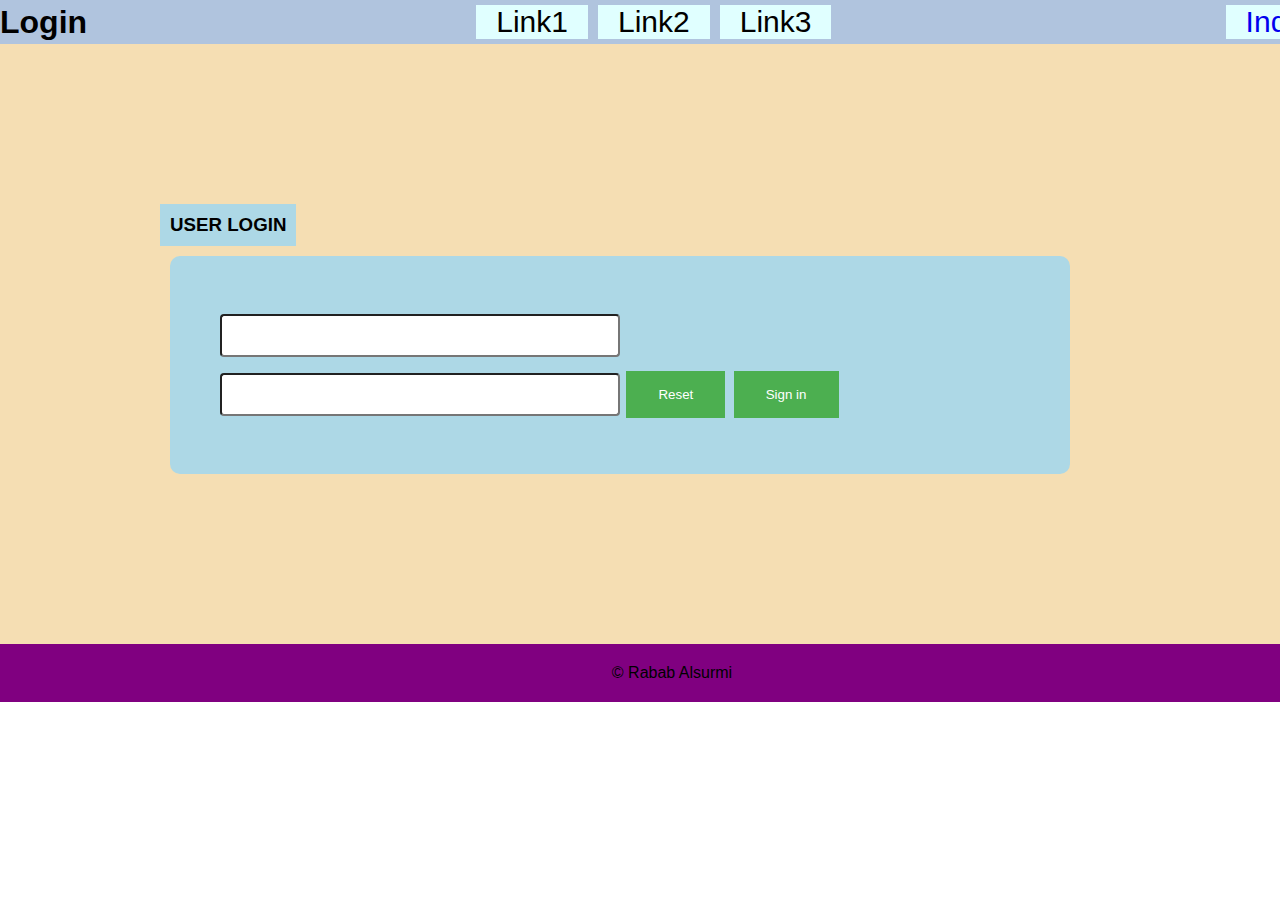
<file: Assignment 6/login.html>
<!DOCTYPE html>
<html lang="en">
<head>
    <meta charset="UTF-8">
    <meta http-equiv="X-UA-Compatible" content="IE=edge">
    <meta name="viewport" content="width=device-width, initial-scale=1.0">
    <link rel="stylesheet" href="./css/style.css">
    <title>Login</title>
</head>
<body>
    <header>
        <h1 class="site-brand">Login</h1>
        <nav>
            <ul>
                <li class="navigation"><a href="url"></a>Link1</a></li>
                <li class="navigation"><a href="url"></a>Link2</a></li>
                <li class="navigation"><a href="url"></a>Link3</a></li>
            </ul>
        </nav>
        <a href="/Users/saeel/Projects/FrontEnd/Assignment 6/Index.html">Index</a>
    </header>
    <main >
        <h3 class="user-login">User Login</h3>
        <form class="login-form">
            <input type="text" id="user-name"/> 
            <input type="text" id="user-password"/> 
            <input type="reset" value="Reset">
            <input type="submit" value="Sign in">
            
        </form> 
    </main>
    <footer>
        <span>&#169; Rabab Alsurmi</span>
    </footer>

    
</body>
</html>
</file>
<file: Assignment 6/css/style.css>
*{
    margin: 0;
    padding: 0;
}
html{
    font-family: sans-serif;
}
body{
    display: grid;
    grid-template-areas: 1fr 1fr 1fr / 1fr 1fr 1fr 1fr 1fr;
    margin: auto;  
}

body > header{
    display: flex;
    justify-content:space-between;
    grid-column-start: 1;
    grid-column-end: 4;
    grid-row-start: 1;
    grid-row-end: 2;
    background-color: lightsteelblue;
    align-items: center;
}

body > header > a{
    grid-area: 1 / 5 / 2 / 6;
    font-size: 30px;
    font-weight: 300;
    padding: 0 20px 0 20px;
    margin: 5px ;
    background-color: lightcyan;
    text-decoration: none;
}
.navigation a{
    text-decoration: none; 
}
body > main{
    grid-column-start: 1;
    grid-column-end: 3;
    grid-row-start: 2;
    grid-row-end: 4;
    width: 1024px;
    padding: 160px;
    background-color: wheat;
}
body > aside{
    grid-column-start: 3;
    grid-column-end: 4;
    grid-row-start: 2;
    grid-row-end: 4;
    padding: 30px;
    background-color: whitesmoke;
    width: 200px;
}
body > footer{
    grid-column-start: 1;
    grid-column-end: 4;
    grid-row-start: 4;
    grid-row-end: 4;
    align-items: center;
    background-color: purple;
    padding: 20px;
    text-align: center;
}
body > aside > ul{
    display: flex;
}
ul{
    display: flex;
}
li{
    list-style: none;
    padding: 0 20px 0 20px;
}
ol{
    display: grid;
}

body > main > h1{
    background-color: lightgrey;
}


.navigation{
    list-style: none;
    padding: 0 20px 0 20px;
    margin: 5px ;
    font-size: 30px;
    font-weight: 200;
    background-color:lightcyan;
}
.navigation:hover{
    color: teal;
    font-size: 30px;
}
.main-header{
    grid-row: 2 / 2;
    width: fit-content;
}
.sub-text{
    padding: 0 0 0 30px ;
    margin: 20px ; 
    grid-column-start: 1;
    grid-column-end: 3;
    grid-row-start: 2;
    grid-row-end: 3;
    font-weight: bold;
    color: blue;
    background-color:lightgray;
}
.articl-1{ 
    padding:5px ;
    margin: 10px ; 
    grid-column-start: 1;
    grid-column-end: 2;
    grid-row-start: 3;
    grid-row-end: 4;
    background-color: lightgray; 
}
body > main > div {
    column-count: 2;
    column-gap: 30px;  
}
 
}
.articl-2{
    padding: 5px ;
    margin: 10px ; 
    grid-column-start: 2;
    grid-column-end: 3;
    grid-row-start: 3;
    grid-row-end: 4;
    background-color: lightcyan;  
}

.aside-unordered{
    display: grid;
    background-color:lightskyblue;
    
}
.aside-ul1{
    color: green;
}
.aside-ul2{
    color: red;
}
.aside-ul3{
    color: brown;
}
.user-login{
    background-color: lightblue;
    width: fit-content;
    padding: 10px;
    text-transform: uppercase;
}
.login-form{
    background-color: lightblue;
    width: 800px;
    margin: 10px;
    padding: 50px;
    border-radius: 10px;
    
}
input[type=text] {
    width: 50%;
    padding: 12px 20px;
    margin: 8px 0;
    box-sizing: border-box;
    border-radius: 4px;
  }
  input[type=submit], input[type=reset] {
    background-color: #4CAF50;
    border: none;
    color: white;
    padding: 16px 32px;
    text-decoration: none;
    margin: 4px 2px;
    cursor: pointer;
  }
</file>
